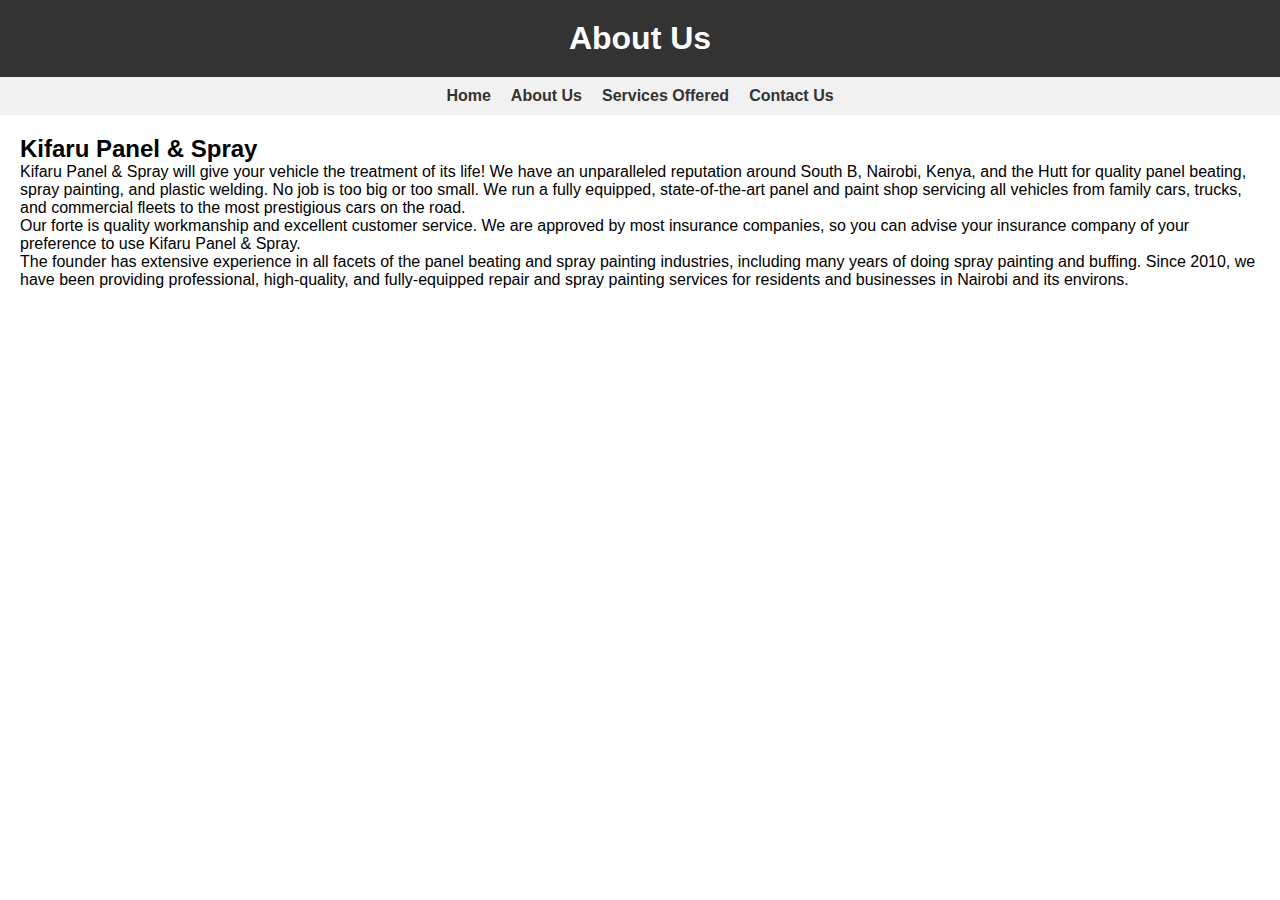
<file: about.html>
<!DOCTYPE html>
<html lang="en">
<head>
  <meta charset="UTF-8">
  <meta name="viewport" content="width=device-width, initial-scale=1.0">
  <title>About Us</title>
  <link rel="stylesheet" href="style.css">
</head>
<body>
  <header>
    <h1>About Us</h1>
  </header>
  <nav>
    <ul>
      <li><a href="index.html">Home</a></li>
      <li><a href="about.html">About Us</a></li>
      <li><a href="services.html">Services Offered</a></li>
      <li><a href="contact.html">Contact Us</a></li>
    </ul>
  </nav>
  <main>
    <section>
      <h2>Kifaru Panel & Spray</h2>
      <p>Kifaru Panel & Spray will give your vehicle the treatment of its life! We have an unparalleled reputation around South B, Nairobi, Kenya, and the Hutt for quality panel beating, spray painting, and plastic welding. No job is too big or too small. We run a fully equipped, state-of-the-art panel and paint shop servicing all vehicles from family cars, trucks, and commercial fleets to the most prestigious cars on the road.</p>
      <p>Our forte is quality workmanship and excellent customer service. We are approved by most insurance companies, so you can advise your insurance company of your preference to use Kifaru Panel & Spray.</p>
      <p>The founder has extensive experience in all facets of the panel beating and spray painting industries, including many years of doing spray painting and buffing. Since 2010, we have been providing professional, high-quality, and fully-equipped repair and spray painting services for residents and businesses in Nairobi and its environs.</p>
    </section>
  </main>
</body>
</html>
</file>
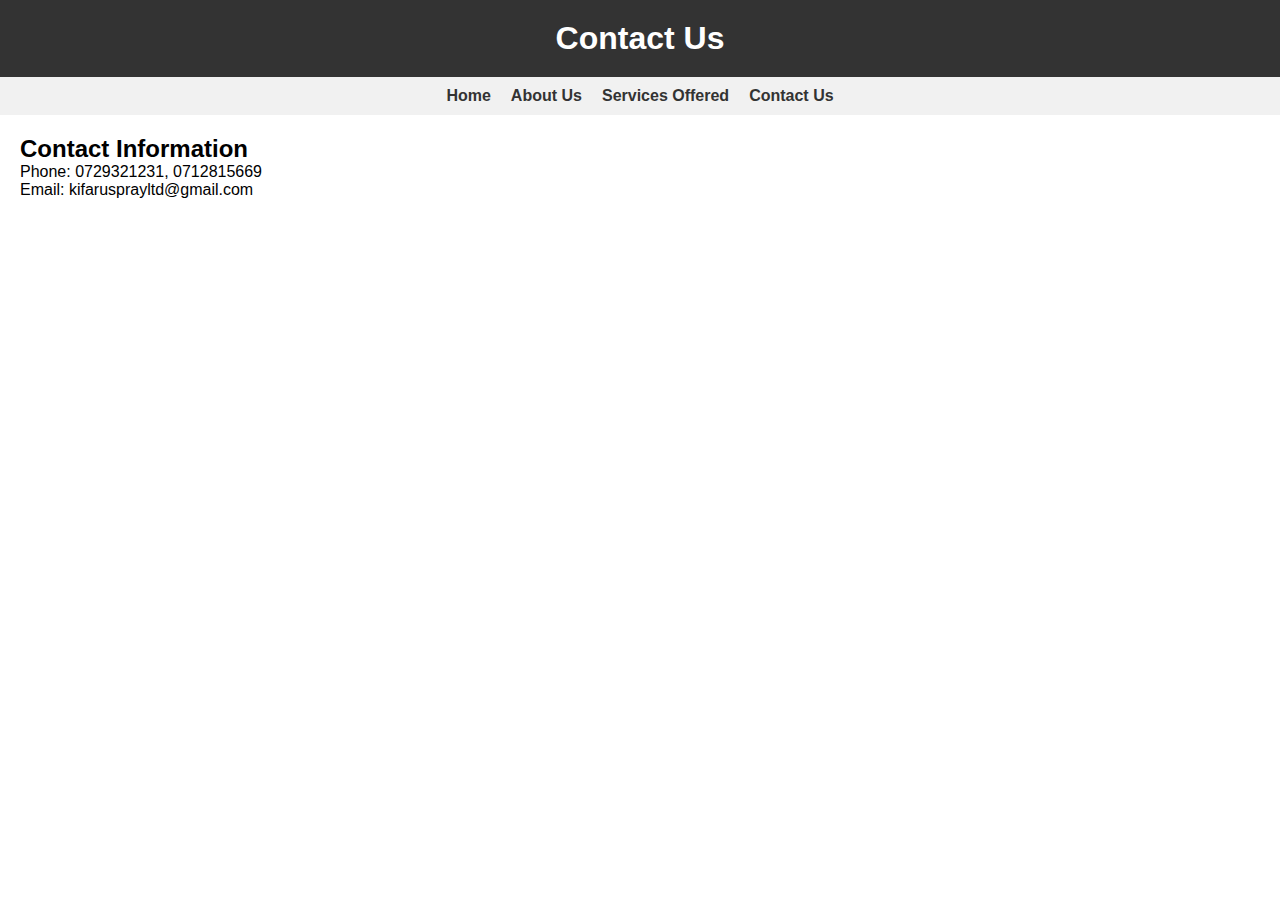
<file: contact.html>
<!DOCTYPE html>
<html lang="en">
<head>
  <meta charset="UTF-8">
  <meta name="viewport" content="width=device-width, initial-scale=1.0">
  <title>Contact Us</title>
  <link rel="stylesheet" href="style.css">
</head>
<body>
  <header>
    <h1>Contact Us</h1>
  </header>
  <nav>
    <ul>
      <li><a href="index.html">Home</a></li>
      <li><a href="about.html">About Us</a></li>
      <li><a href="services.html">Services Offered</a></li>
      <li><a href="contact.html">Contact Us</a></li>
    </ul>
  </nav>
  <main>
    <section>
      <h2>Contact Information</h2>
      <p>Phone: 0729321231, 0712815669</p>
      <p>Email: kifarusprayltd@gmail.com</p>
    </section>
  </main>
</body>
</html>
</file>
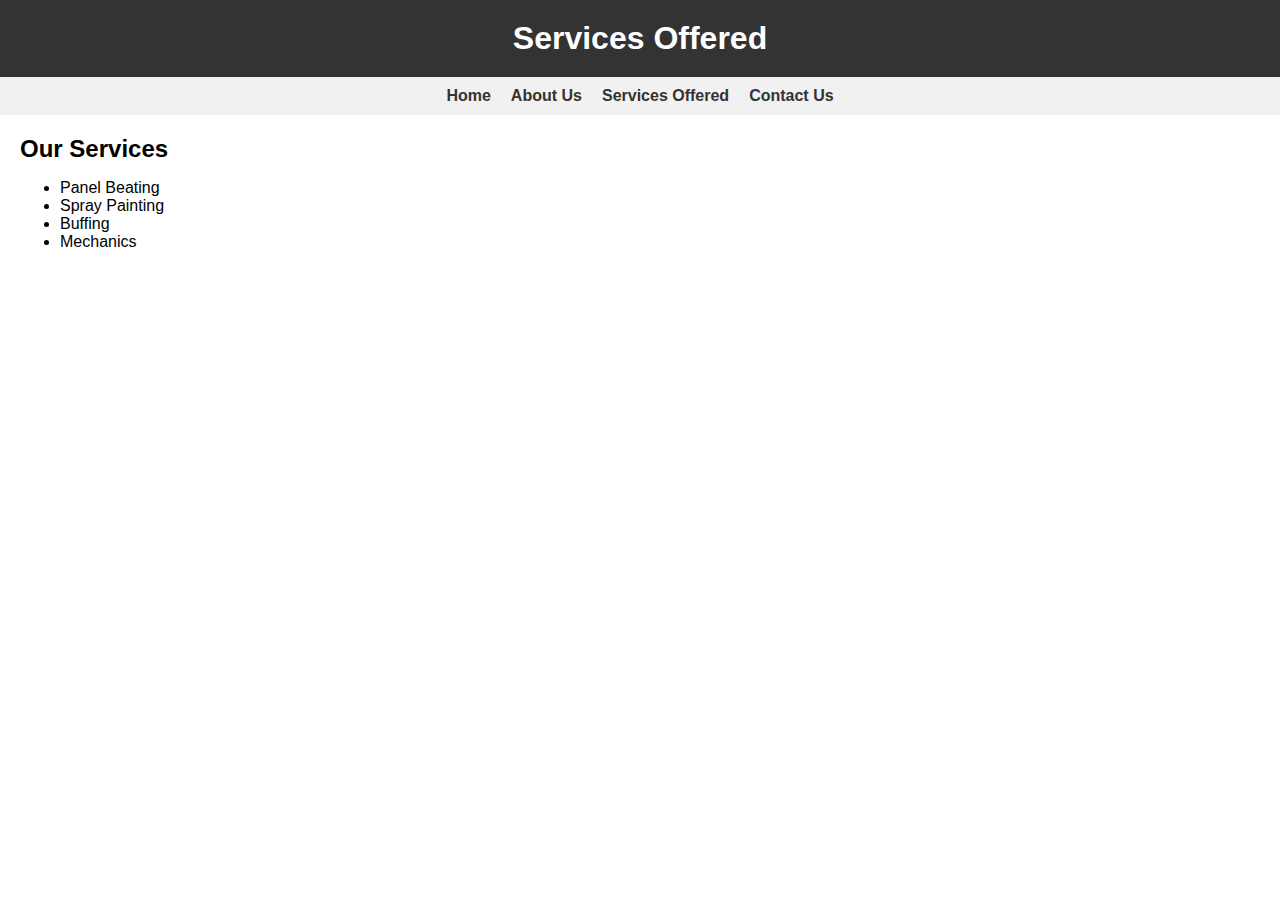
<file: services.html>
<!DOCTYPE html>
<html lang="en">
<head>
  <meta charset="UTF-8">
  <meta name="viewport" content="width=device-width, initial-scale=1.0">
  <title>Services Offered</title>
  <link rel="stylesheet" href="style.css">
</head>
<body>
  <header>
    <h1>Services Offered</h1>
  </header>
  <nav>
    <ul>
      <li><a href="index.html">Home</a></li>
      <li><a href="about.html">About Us</a></li>
      <li><a href="services.html">Services Offered</a></li>
      <li><a href="contact.html">Contact Us</a></li>
    </ul>
  </nav>
  <main>
    <section>
      <h2>Our Services</h2>
      <ul>
        <li>Panel Beating</li>
        <li>Spray Painting</li>
        <li>Buffing</li>
        <li>Mechanics</li>
      </ul>
    </section>
  </main>
</body>
</html>
</file>
<file: style.css>
/* Global Styles */
body {
    font-family: Arial, sans-serif;
    margin: 0;
    padding: 0;
  }
  
  h1, h2, p {
    margin: 0;
  }
  
  header {
    background-color: #333;
    color: #fff;
    padding: 20px;
    text-align: center;
  }
  
  nav {
    background-color: #f1f1f1;
    padding: 10px;
  }
  
  nav ul {
    list-style-type: none;
    margin: 0;
    padding: 0;
    display: flex;
    justify-content: center;
  }
  
  nav li {
    margin: 0 10px;
  }
  
  nav a {
    text-decoration: none;
    color: #333;
    font-weight: bold;
  }
  
  main {
    padding: 20px;
  }
  
  /* Specific Page Styles */
  #home img {
    width: 100%;
    max-width: 500px;
    display: block;
    margin: 20px auto;
  }
  
  section {
    margin-bottom: 20px;
  }
</file>
